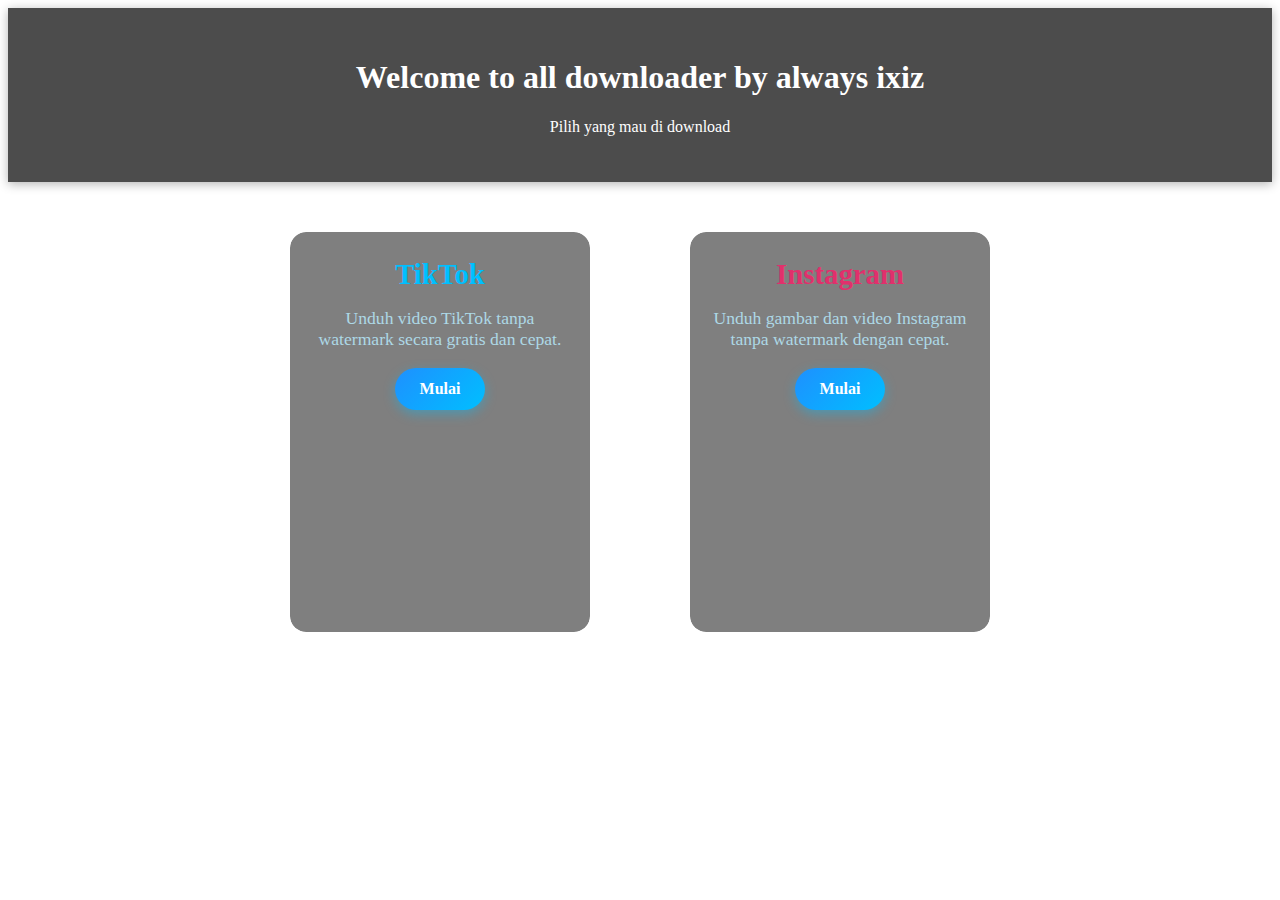
<file: index.html>
<!DOCTYPE html>
<html lang="id">
<head>
  <meta charset="UTF-8">
  <meta name="viewport" content="width=device-width, initial-scale=1.0">
  <title>Downloader by ixiz</title>
  <style>
    body {
      background-image: url('https://files.catbox.moe/z1gber.jpg');
      background-size: cover;
      background-position: bottom;
      background-repeat: no-repeat;
      color: black;
    }


    header {
      background-color: rgba(0, 0, 0, 0.7);
      color: white;
      padding: 30px;
      text-align: center;
      box-shadow: 0 2px 10px rgba(0,0,0,0.3);
    }

    main {
      padding: 30px;
      max-width: 800px;
      margin: auto;
      display: flex;
      flex-wrap: wrap; /* Agar card disusun dalam beberapa baris */
      justify-content: space-around; /* Menyusun card secara rapi */
    }

    .card {
      width: 300px; /* Lebar kartu */
      height: 400px; /* Tinggi kartu */
      margin: 20px; /* Margin di sekitar kartu */
      border-radius: 16px; /* Membuat sudutnya melengkung */
      display: inline-block;
      position: relative;
      overflow: hidden;
    }

    .card::before {
      content: "";
      position: absolute;
      top: 0; left: 0; right: 0; bottom: 0;
      background-color: rgba(0, 0, 0, 0.5); /* biar teks kebaca */
      z-index: 0;
      border-radius: 16px;
    }

    .card .card-content {
      position: relative;
      z-index: 1;
      padding: 16px; /* Padding di dalam kartu */
      text-align: center;
      color: white;
    }

    .card h2 {
      font-size: 1.8em;
      margin: 10px 0;
    }

    .card p {
      color: lightblue;
      font-size: 1.1em;
    }

    .btn {
      display: inline-block;
      padding: 12px 25px;
      background: linear-gradient(135deg, #1e90ff, #00bfff);
      color: white;
      text-decoration: none;
      border-radius: 30px;
      font-weight: bold;
      box-shadow: 0 4px 12px rgba(0, 191, 255, 0.4);
      transition: all 0.3s ease;
    }

    .btn:hover {
      background: linear-gradient(135deg, #00bfff, #1e90ff);
      box-shadow: 0 6px 20px rgba(0, 191, 255, 0.6);
      transform: scale(1.05);
    }

    /* Card TikTok */
    .card-tiktok {
      background-image: url('https://files.catbox.moe/pab0b6.png'); /* Ganti dengan gambar TikTok */
      background-size: cover;
      background-position: center;
    }

    .card-tiktok h2 {
      color: deepskyblue;
    }

    /* Card Instagram */
    .card-instagram {
      background-image: url('https://files.catbox.moe/2p9f4z.png'); /* Ganti dengan gambar Instagram */
      background-size: cover;
      background-position: center;
    }

    .card-instagram h2 {
      color: #e1306c; /* Warna khas Instagram */
    }

    @media (max-width: 600px) {
      .card {
        width: 100%; /* Membuat card lebih responsif pada layar kecil */
        height: auto;
      }
    }
  </style>
</head>
<body>

<header>
  <h1>Welcome to all downloader by always ixiz</h1>
  <p>Pilih yang mau di download</p>
</header>

<main>
  <!-- Card TikTok -->
  <div class="card card-tiktok">
    <div class="card-content">
      <h2>TikTok</h2>
      <p>Unduh video TikTok tanpa watermark secara gratis dan cepat.</p>
      <a href="tiktok.html" class="btn">Mulai</a>
    </div>
  </div>

  <!-- Card Instagram -->
  <div class="card card-instagram">
    <div class="card-content">
      <h2>Instagram</h2>
      <p>Unduh gambar dan video Instagram tanpa watermark dengan cepat.</p>
      <a href="instagram.html" class="btn">Mulai</a>
    </div>
  </div>
</main>

</body>
</html>
</file>
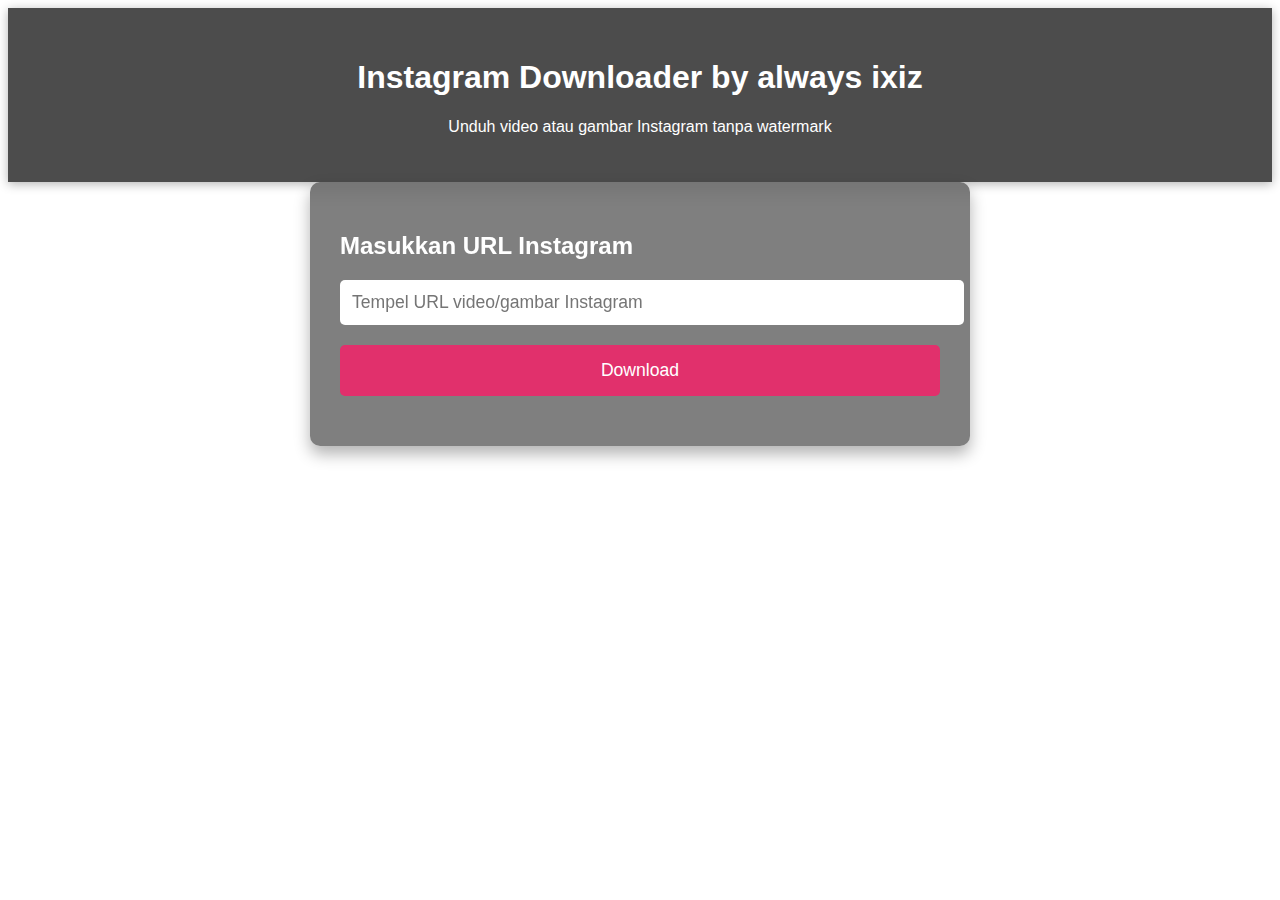
<file: ig.html>
<!DOCTYPE html>
<html lang="id">
<head>
  <meta charset="UTF-8">
  <meta name="viewport" content="width=device-width, initial-scale=1.0">
  <title>Instagram Downloader by ixiz offc</title>
  <style>
    body {
  font-family: 'Segoe UI', Tahoma, Geneva, Verdana, sans-serif;
  background-image: url('https://files.catbox.moe/ctg1hy.jpg'); /* Ganti dengan URL gambar kamu */
  background-size: cover;
  background-repeat: no-repeat;
  background-position: center;
  margin: 109;
  padding: 109;
}

    header {
      background-color: rgba(0, 0, 0, 0.7);
      color: white;
      padding: 30px;
      text-align: center;
      box-shadow: 0 2px 10px rgba(0,0,0,0.3);
    }

    main {
      padding: 30px;
      max-width: 600px;
      margin: auto;
      background: rgba(0, 0, 0, 0.5);
      border-radius: 10px;
      backdrop-filter: blur(10px);
      color: white;
      box-shadow: 0 8px 16px rgba(0,0,0,0.3);
    }

    input[type="text"] {
      width: 100%;
      padding: 12px;
      border: none;
      border-radius: 5px;
      margin-bottom: 20px;
      font-size: 1.1em;
    }

    button {
      width: 100%;
      padding: 15px;
      background-color: #e1306c;
      border: none;
      border-radius: 5px;
      color: white;
      cursor: pointer;
      font-size: 1.1em;
    }

    button:hover {
      background-color: #c13584;
    }

    .result {
      margin-top: 20px;
      text-align: center;
    }

    .result video {
      width: 100%;
      border-radius: 10px;
    }

    .result img {
      width: 100%;
      border-radius: 10px;
    }

    .result a {
      display: inline-block;
      padding: 10px 20px;
      background-color: #1d1d1d;
      color: white;
      text-decoration: none;
      border-radius: 5px;
      margin-top: 10px;
    }

    .result a:hover {
      background-color: #333;
    }

  </style>
</head>
<body>

<header>
  <h1>Instagram Downloader by always ixiz</h1>
  <p>Unduh video atau gambar Instagram tanpa watermark</p>
</header>

<main>
  <h2>Masukkan URL Instagram</h2>
  <input type="text" id="instagram-url" placeholder="Tempel URL video/gambar Instagram">
  <button onclick="downloadInstagram()">Download</button>

  <div class="result" id="result"></div>
</main>

<script>
  async function downloadInstagram() {
  const inputUrl = document.getElementById('instagram-url').value.trim();
  const resultDiv = document.getElementById('result');
  resultDiv.innerHTML = "Memuat...";

  if (!inputUrl) {
    resultDiv.innerHTML = "Silakan masukkan URL Instagram.";
    return;
  }

  try {
    const apiUrl = `https://api.bhawanigarg.com/social/instagram/?url=${encodeURIComponent(inputUrl)}`;
    const res = await fetch(apiUrl);

    if (!res.ok) {
      resultDiv.innerHTML = "Gagal menghubungi API.";
      return;
    }

    const data = await res.json();

    if (data.status === "success" && data.media && data.media.length > 0) {
      const media = data.media[0];

      if (media.type === "video") {
        resultDiv.innerHTML = `
          <video controls>
            <source src="${media.url}" type="video/mp4">
            Browser tidak mendukung video.
          </video>
          <br>
          <a href="${media.url}" download>Download Video</a>
        `;
      } else if (media.type === "photo") {
        resultDiv.innerHTML = `
          <img src="${media.url}" alt="Instagram Photo">
          <br>
          <a href="${media.url}" download>Download Gambar</a>
        `;
      } else {
        resultDiv.innerHTML = "Media tidak dikenali.";
      }
    } else {
      resultDiv.innerHTML = "Gagal mengambil data dari Instagram.";
    }
  } catch (error) {
    resultDiv.innerHTML = "lagi error ,ixiz malas ngefix 🗿.";
    console.error(error);
  }
}
</script>

</body>
</html>
</file>
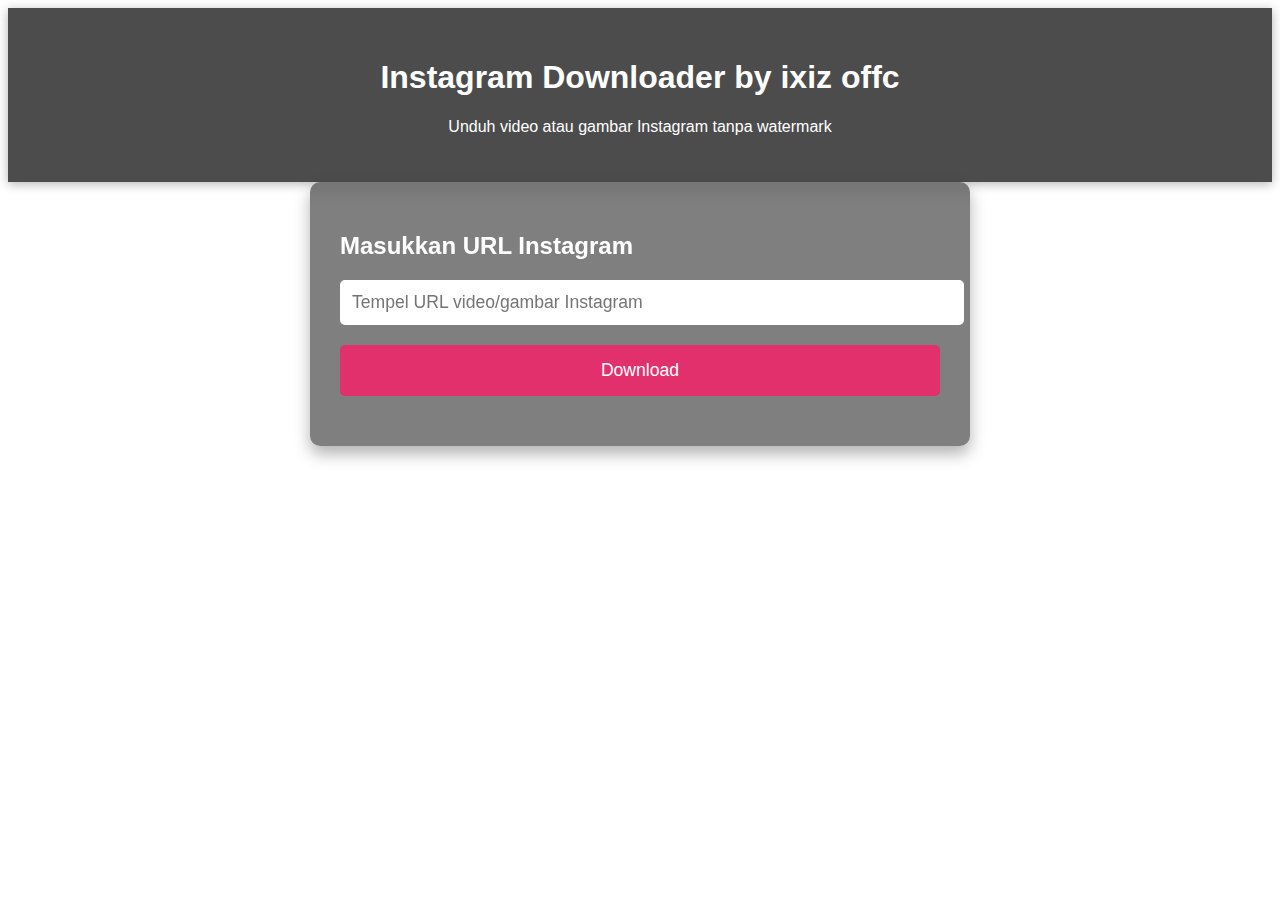
<file: Instagram.html>
<!DOCTYPE html>
<html lang="id">
<head>
  <meta charset="UTF-8">
  <meta name="viewport" content="width=device-width, initial-scale=1.0">
  <title>Instagram Downloader by ixiz offc</title>
  <style>
    body {
  font-family: 'Segoe UI', Tahoma, Geneva, Verdana, sans-serif;
  background-image: url('https://files.catbox.moe/jsixum.png'); /* Ganti dengan URL gambar kamu */
  background-size: cover;
  background-repeat: no-repeat;
  background-position: center;
  margin: 109;
  padding: 109;
}

    header {
      background-color: rgba(0, 0, 0, 0.7);
      color: white;
      padding: 30px;
      text-align: center;
      box-shadow: 0 2px 10px rgba(0,0,0,0.3);
    }

    main {
      padding: 30px;
      max-width: 600px;
      margin: auto;
      background: rgba(0, 0, 0, 0.5);
      border-radius: 10px;
      backdrop-filter: blur(10px);
      color: white;
      box-shadow: 0 8px 16px rgba(0,0,0,0.3);
    }

    input[type="text"] {
      width: 100%;
      padding: 12px;
      border: none;
      border-radius: 5px;
      margin-bottom: 20px;
      font-size: 1.1em;
    }

    button {
      width: 100%;
      padding: 15px;
      background-color: #e1306c;
      border: none;
      border-radius: 5px;
      color: white;
      cursor: pointer;
      font-size: 1.1em;
    }

    button:hover {
      background-color: #c13584;
    }

    .result {
      margin-top: 20px;
      text-align: center;
    }

    .result video {
      width: 100%;
      border-radius: 10px;
    }

    .result img {
      width: 100%;
      border-radius: 10px;
    }

    .result a {
      display: inline-block;
      padding: 10px 20px;
      background-color: #1d1d1d;
      color: white;
      text-decoration: none;
      border-radius: 5px;
      margin-top: 10px;
    }

    .result a:hover {
      background-color: #333;
    }

  </style>
</head>
<body>

<header>
  <h1>Instagram Downloader by ixiz offc</h1>
  <p>Unduh video atau gambar Instagram tanpa watermark</p>
</header>

<main>
  <h2>Masukkan URL Instagram</h2>
  <input type="text" id="instagram-url" placeholder="Tempel URL video/gambar Instagram">
  <button onclick="downloadInstagram()">Download</button>

  <div class="result" id="result"></div>
</main>

<script>
  async function downloadInstagram() {
  const inputUrl = document.getElementById('instagram-url').value.trim();
  const resultDiv = document.getElementById('result');
  resultDiv.innerHTML = "Memuat...";

  if (!inputUrl) {
    resultDiv.innerHTML = "Silakan masukkan URL Instagram.";
    return;
  }

  try {
    const apiUrl = `https://api.bhawanigarg.com/social/instagram/?url=${encodeURIComponent(inputUrl)}`;
    const res = await fetch(apiUrl);

    if (!res.ok) {
      resultDiv.innerHTML = "Gagal menghubungi API.";
      return;
    }

    const data = await res.json();

    if (data.status === "success" && data.media && data.media.length > 0) {
      const media = data.media[0];

      if (media.type === "video") {
        resultDiv.innerHTML = `
          <video controls>
            <source src="${media.url}" type="video/mp4">
            Browser tidak mendukung video.
          </video>
          <br>
          <a href="${media.url}" download>Download Video</a>
        `;
      } else if (media.type === "photo") {
        resultDiv.innerHTML = `
          <img src="${media.url}" alt="Instagram Photo">
          <br>
          <a href="${media.url}" download>Download Gambar</a>
        `;
      } else {
        resultDiv.innerHTML = "Media tidak dikenali.";
      }
    } else {
      resultDiv.innerHTML = "Gagal mengambil data dari Instagram.";
    }
  } catch (error) {
    resultDiv.innerHTML = "Terjadi kesalahan saat memproses.";
    console.error(error);
  }
}
</script>

</body>
</html>
</file>
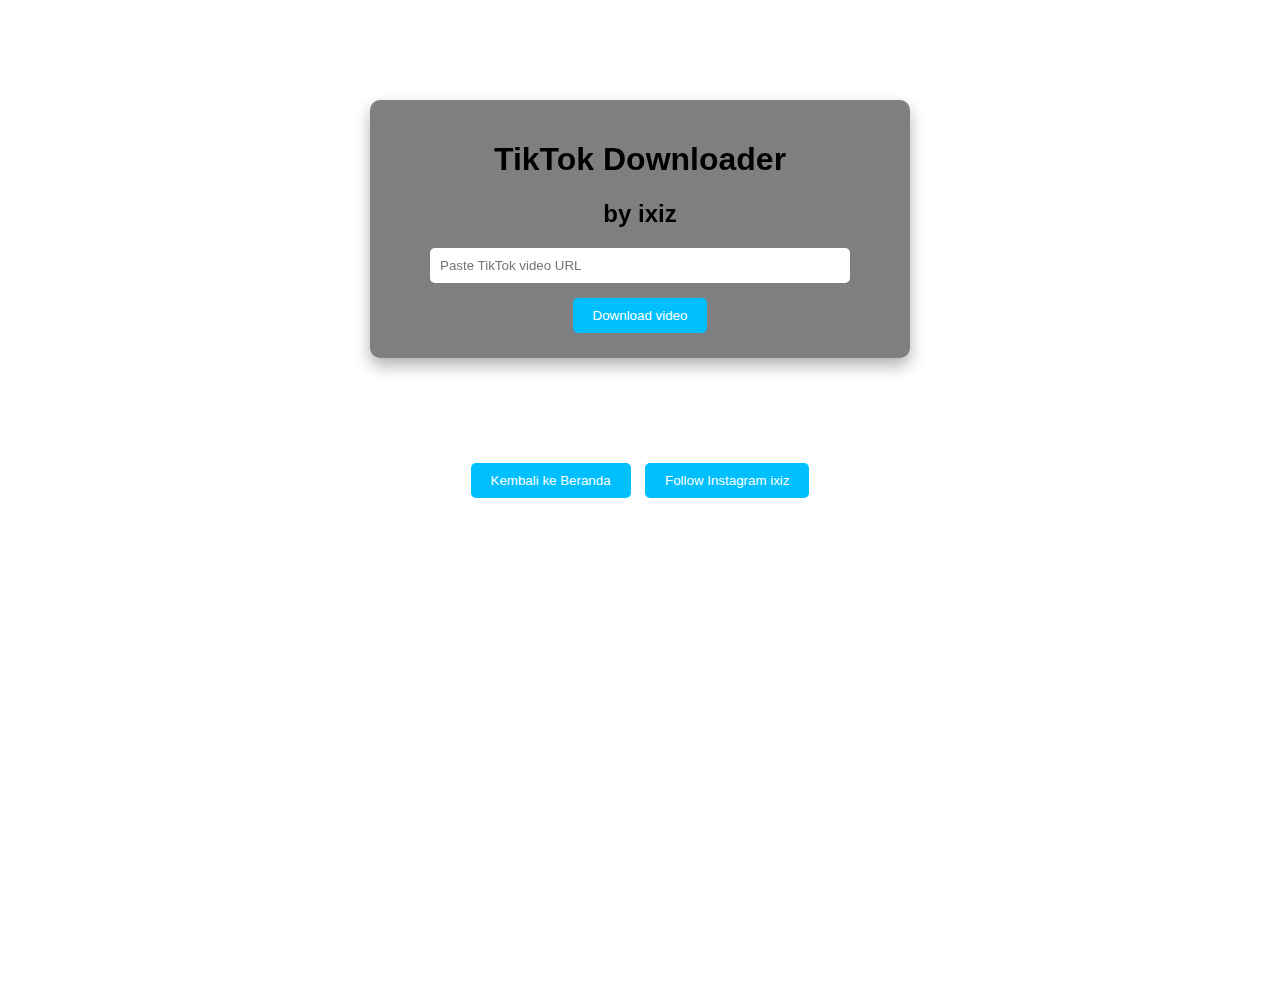
<file: tiktok.html>
<!DOCTYPE html>
<html lang="en">
<head>
  <meta charset="UTF-8" />
  <meta name="viewport" content="width=device-width, initial-scale=1.0"/>
  <title>TikTok Downloader by ixiz</title>
  <link rel="stylesheet" href="style.css"/>
  <style>
    html, body {
      height: 100%;
      margin: 0;
      padding: 0;
      font-family: sans-serif;
    }

    body {
      background-image: url('https://files.catbox.moe/ctg1hy.jpg');
      background-size: cover;
      background-position: bottom;
      background-repeat: no-repeat;
      color: black;
    }

    .container {
      max-width: 500px;
      margin: 100px auto;
      padding: 20px;
      background: rgba(0, 0, 0, 0.5);
      border-radius: 10px;
      backdrop-filter: blur(10px);
      text-align: center;
      box-shadow: 0 8px 16px rgba(0,0,0,0.3);
    }

    input[type="text"] {
      width: 80%;
      padding: 10px;
      border: none;
      border-radius: 5px;
      margin-bottom: 10px;
    }

    button {
      padding: 10px 20px;
      background-color: deepskyblue;
      border: none;
      border-radius: 5px;
      color: white;
      cursor: pointer;
      margin: 5px;
    }

    button:hover {
      background-color: dodgerblue;
    }

    .center {
      text-align: center;
      margin-top: 10px;
    }
  </style>
</head>
<body>
  
  <div class="container">
    <h1>TikTok Downloader</h1>
    <h2>by ixiz</h2>
    <input type="text" id="tiktok-url" placeholder="Paste TikTok video URL"/>
    <button onclick="downloadVideo()">Download video</button>
    <div id="result"></div>
  </div>

  <div class="center">
    <button onclick="window.location.href='index.html'">Kembali ke Beranda</button>
    <button onclick="window.location.href='https://www.instagram.com/always_ixiz?igsh=N2YwYjh4N3Q2Mmtp'">
      Follow Instagram ixiz
    </button>
  </div>

  <script src="script.js"></script>
</body>
</html>
</file>
<file: style.css>
/* style.css */

body {
  background-image: url('https://source.unsplash.com/1600x900/?technology');
  background-size: cover;
  background-position: center;
  background-repeat: no-repeat;
}

/* CSS lainnya di bawah */
.container {
  max-width: 500px;
  margin: 100px auto;
  padding: 20px;
  background: rgba(0, 0, 0, 0.5); /* semi-transparan biar teks kebaca */
  border-radius: 10px;
  backdrop-filter: blur(10px);
  text-align: center;
  box-shadow: 0 8px 16px rgba(0, 0, 0, 0.3);
}
</file>
